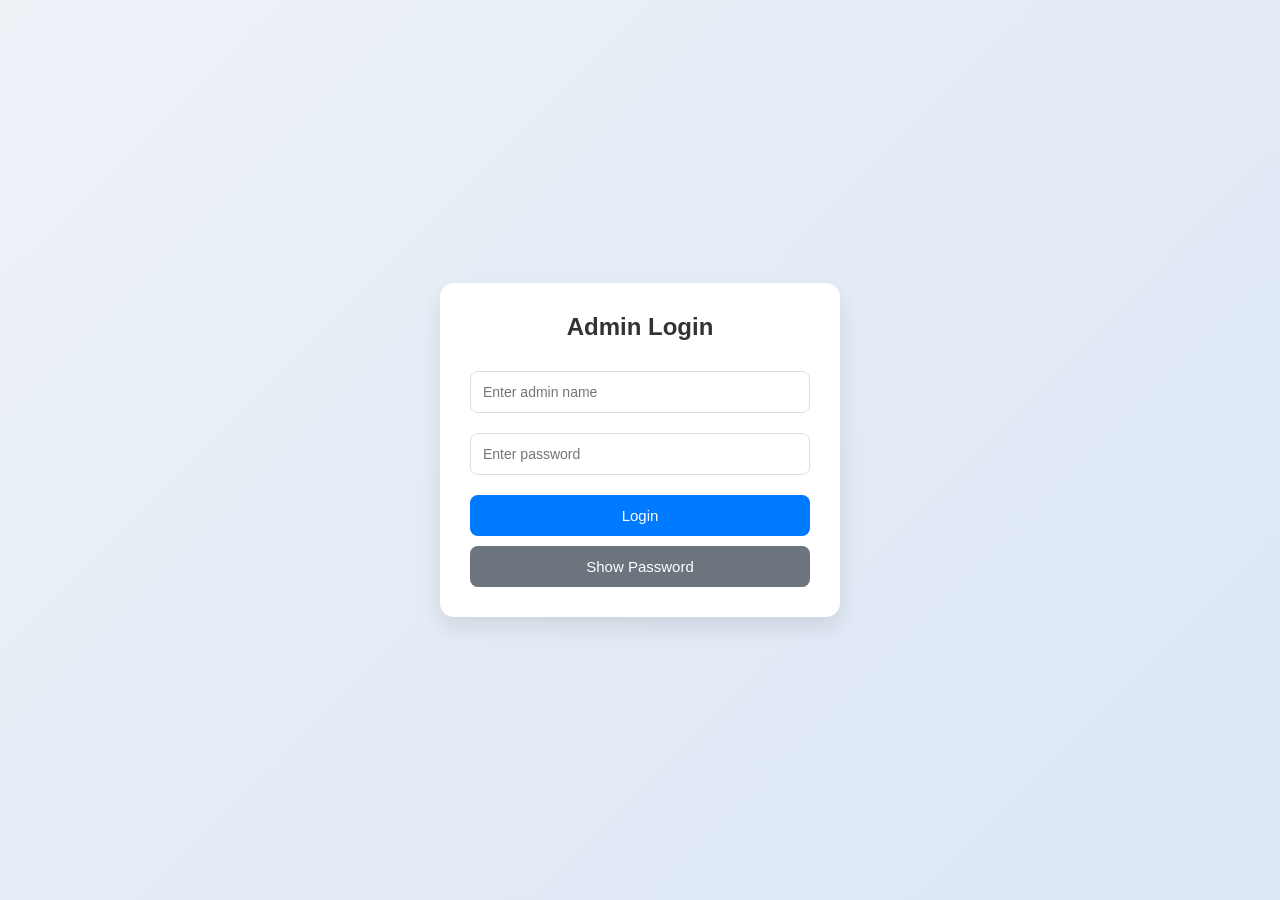
<file: frontend/admin-login.html>
<!DOCTYPE html>
<html lang="en">
<head>
    <meta charset="UTF-8">
    <meta name="viewport" content="width=device-width, initial-scale=1.0">
    <title>ZeroTrustIQ Admin</title>
    <link rel="stylesheet" href="css/style.css">
</head>
<body>

    <div class="container center">

    <h2>Admin Login</h2>

    <input type="text" id="adminName" placeholder="Enter admin name">
    <input type="password" id="adminPassword" placeholder="Enter password">
    
    <button id="adminLoginBtn">Login</button>
    <button id="showPassword">Show Password</button>

    </div>

    <script src="js/admin-login.js"></script>
</body>
</html>
</file>
<file: frontend/css/style.css>
/* ---------- RESET ---------- */
* {
  margin: 0;
  padding: 0;
  box-sizing: border-box;
}

/* ---------- BODY ---------- */
body {
  font-family: "Segoe UI", sans-serif;
  background: linear-gradient(135deg, #eef2f7, #dbe6f6);
  min-height: 100vh;
  display: flex;
  justify-content: center;
  align-items: center;
}

/* ---------- CARD ---------- */
.container.center {
  width: 100%;
  max-width: 400px;
  background: #fff;
  padding: 30px;
  border-radius: 14px;
  box-shadow: 0 10px 25px rgba(0,0,0,0.1);
  text-align: center;
}

/* ---------- HEADINGS ---------- */
h2 {
  margin-bottom: 20px;
  color: #333;
}

/* ---------- INPUT ---------- */
input {
  width: 100%;
  padding: 12px;
  margin: 10px 0;
  border: 1px solid #ddd;
  border-radius: 8px;
  font-size: 14px;
  transition: 0.2s;
}

input:focus {
  border-color: #007bff;
  box-shadow: 0 0 6px rgba(0,123,255,0.3);
  outline: none;
}

/* ---------- BUTTON ---------- */
button {
  width: 100%;
  padding: 12px;
  margin-top: 10px;
  border: none;
  border-radius: 8px;
  background: #007bff;
  color: white;
  font-size: 15px;
  cursor: pointer;
  transition: 0.2s;
}

button:hover {
  background: #0056b3;
}

/* ---------- SECOND BUTTON ---------- */
button#showPassword {
  background: #6c757d;
}

button#showPassword:hover {
  background: #495057;
}

/* ---------- LOGOUT ---------- */
.logout {
  background: #dc3545;
}

.logout:hover {
  background: #a71d2a;
}

/* ---------- MESSAGE ---------- */
#riskResult {
  margin-top: 10px;
  font-weight: bold;
}

/* ---------- DASHBOARD LAYOUT FIX ---------- */

body.dashboard {
  display: block;
  padding: 20px;
}

.dashboard-wrapper {
  max-width: 1200px;
  margin: auto;
}

/* Header alignment */
.dashboard-header {
  display: flex;
  justify-content: space-between;
  align-items: center;
  margin-bottom: 20px;
  flex-wrap: wrap;
}

/* Buttons spacing */
.dashboard-actions button {
  margin-left: 10px;
}

/* Improve table spacing */
.table-container {
  margin-top: 10px;
}
/* ---------- TABLE ---------- */

.table-container {
  width: 100%;
  overflow-x: auto;   /* ✅ enables horizontal scroll */
}

/* Make table wide enough */
table {
  min-width: 1300px;   /* ✅ IMPORTANT (prevents column hiding) */
  width: 100%;
  border-collapse: collapse;
  background: white;
  border-radius: 10px;
  overflow: hidden;
  box-shadow: 0 5px 15px rgba(0,0,0,0.08);
}

/* Prevent text breaking */
th, td {
  padding: 12px;
  text-align: center;
  white-space: nowrap;   /* ✅ VERY IMPORTANT */
}

/* Header style */
th {
  background: #007bff;
  color: white;
}

/* Row styles */
tr:nth-child(even) {
  background: #f9f9f9;
}

tr:hover {
  background: #eef4ff;
}

/* ---------- RESPONSIVE ---------- */
@media (max-width: 768px) {

  body {
    align-items: flex-start;
  }

  .container.center {
    margin-top: 40px;
  }

  .dashboard-header {
    flex-direction: column;
    gap: 10px;
  }

}
</file>
